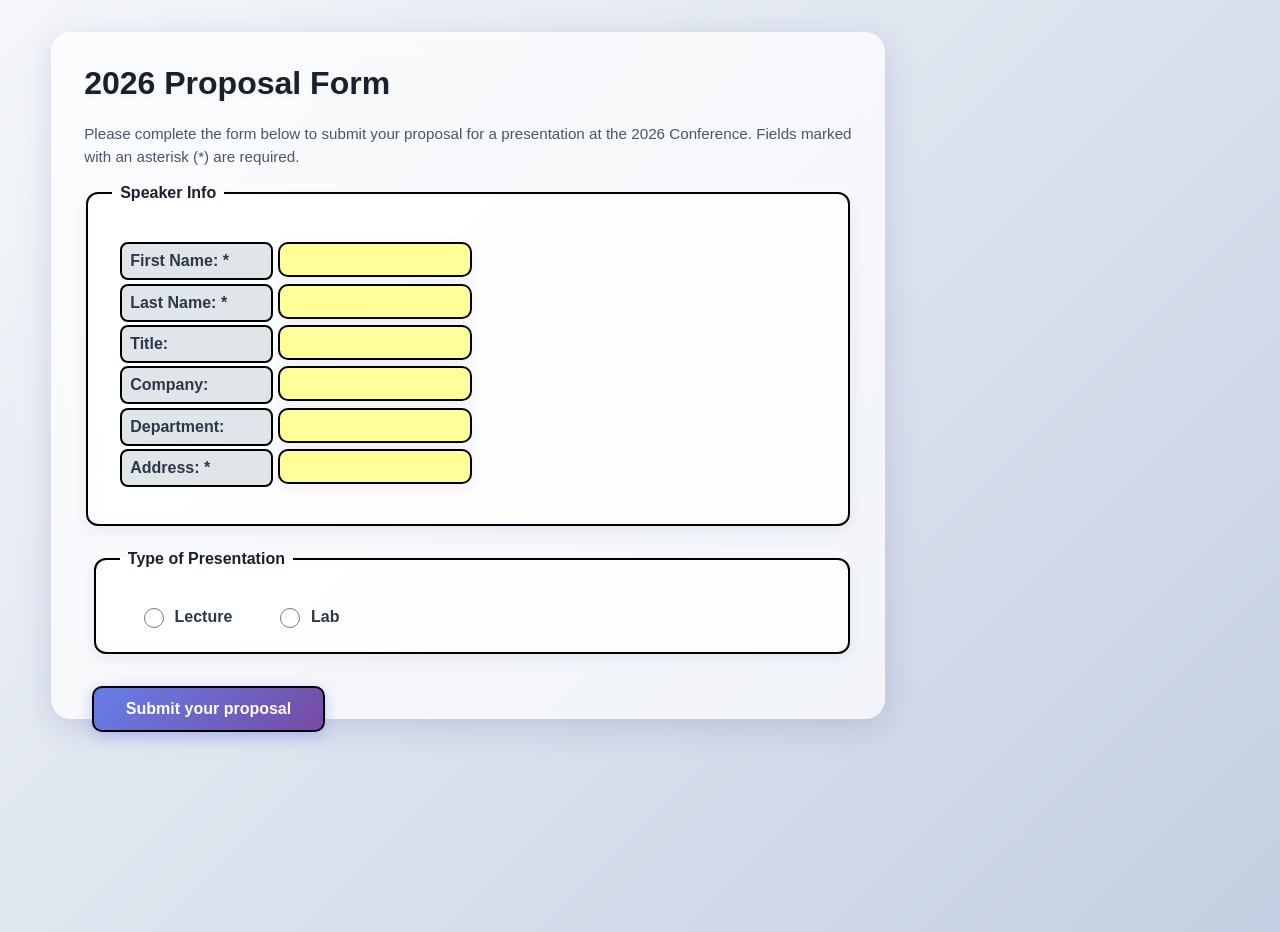
<file: index.html>
<!DOCTYPE html>
<html lang="en">
<head>
<meta charset="utf-8" />
<title>2026 Speaker Proposal Form</title>
 <link rel="stylesheet"  href="css/form.css" />  

 
 


   
<!--[if lt IE 9]>
  <script src="http://html5shiv.googlecode.com/svn/trunk/html5.js"></script>
  <![endif]-->

</head>

<body>

<div id="wrapper">
<form action="" method="post" id="proposal2014">

<div id="formcol1">


 <h1>2026 Proposal Form</h1>
 <p class="instructions">Please complete the form below to submit your proposal for a presentation at the 2026 Conference. Fields marked with an asterisk (*) are required.</p>
 <fieldset>
 <legend>Speaker Info</legend>
 <ul>
	<li>
        <label for="fstspkr1">First Name: *</label>
        <input id="fstspkr1" name="fstspkr1" type="text" class="reqfield" title="Required field" />
    </li>


 	<li>
        <label for="lstname1">Last Name: *</label>
        <input id="lstname1" name="lstname1" type="text" class="reqfield" title="Required field" />
    </li>

    <li>
        <label for="spkrtitle1">Title:</label>
        <input id="spkrtitle1" name="spkrtitle1" type="text" class="reqfield" maxlength="48" />
    </li>

    <li>
        <label for="company1">Company:</label>
	    <input id="company1" name="company1" type="text" class="reqfield">
    </li>

    <li>
        <label for="department1">Department:</label>
        <input id="department1" name="department1" type="text" class="reqfield"/>
    </li>
    <li>
        <label for="address1">Address: *</label>
	    <input id="address1" class="reqfield" name="address1" type="text" title="Required field" />
    </li>

</ul>
</fieldset>

</div> <!-- end of formcol1 div -->
    <div id="multchoice">
    <fieldset>
    <legend>Type of Presentation</legend>
    
        <p>
            <span><input value="1" id="TypeofPres_lec" name="p-type"  type="radio" /> <label for="TypeofPres_lec">Lecture</label> </span> 
            <span><input value="2" id="TypeofPres_lab" name="p-type" type="radio"  /><label for="TypeofPres_lab">Lab</label></span>
        </p>
    </fieldset>
           
 	<p class="submit-button">    
<input type="submit" value="Submit your proposal" /></p>
    </div> <!-- end of multchoice div -->


</form>

</div> <!-- end wrapper div -->
</body>
</html>
</file>
<file: css/form.css>
@charset "ISO-8859-1";
/* Background gradient for liquid glass effect */
body {
	background: linear-gradient(135deg, #f5f7fa 0%, #c3cfe2 100%);
	min-height: 100vh;
	font-family: -apple-system, BlinkMacSystemFont, 'Segoe UI', Roboto, 'Helvetica Neue', Arial, sans-serif;
	color: #2d3748;
	margin: 0;
	padding: 0;
}
/* form styling */

label { 

margin-right: .3em; 

width: 6.3em;  /* I made this deliberately wide – come up with your own optimal width */ 

display: inline-block; /* width will not work for “inline” elements such as “label”. Therefore we need to set it to “inline-block” */ 

}  

#formcol1 li {    

list-style:none; 

} 

#wrapper {
	width: 60%;
	margin-left: 4%;
	margin-top: 2em;
	margin-bottom: 2em;
	background: rgba(255, 255, 255, 0.7);
	backdrop-filter: blur(10px);
	-webkit-backdrop-filter: blur(10px);
	border-radius: 20px;
	padding: 2em;
	box-shadow: 0 8px 32px rgba(31, 38, 135, 0.15);
	border: 1px solid rgba(255, 255, 255, 0.25);
}

div#formcol1 {
	
	float:left;	
	width: 100%;
}

div#formcol1 h1 {
	color: #1a202c;
	text-shadow: 0 2px 4px rgba(0, 0, 0, 0.05);
	margin-top: 0;
}

div#formcol1 label {
	float:left;
	width:8.3em;
	text-align:left;
	display:block;
	padding: 0.5em;
	background: rgba(176, 190, 197, 0.4);
	backdrop-filter: blur(5px);
	-webkit-backdrop-filter: blur(5px);
	clear:right;
	border-radius: 8px;
	border: 2px solid #000;
	transition: all 0.3s ease;
	color: #2d3748;
	font-weight: bold;
	}

div#formcol1 label:hover {
	background: rgba(176, 190, 197, 0.6);
	box-shadow: 0 4px 12px rgba(31, 38, 135, 0.1);
}
	

div#formcol1 ul li {
	list-style-type:none;
	margin-left:-2em;
	margin-bottom:.4em;
	}

	
div#formcol1 input {
	
	margin-left:1.5em;
	text-align:left;
	display:block;
	clear:right;
	background: rgba(255, 255, 255, 0.8);
	backdrop-filter: blur(8px);
	-webkit-backdrop-filter: blur(8px);
	border: 2px solid #000;
	border-radius: 10px;
	padding: 0.6em 0.8em;
	transition: all 0.3s ease;
	box-shadow: 0 4px 15px rgba(31, 38, 135, 0.08);
	color: #2d3748;
	}

div#formcol1 input:hover {
	background: rgba(255, 255, 255, 0.95);
	box-shadow: 0 6px 20px rgba(31, 38, 135, 0.12);
}


/* div for radio buttons and check boxes */

#multchoice {
	clear:left;
	margin-left:1%;	
}

#multchoice fieldset {
	background: rgba(255, 255, 255, 0.6);
	backdrop-filter: blur(8px);
	-webkit-backdrop-filter: blur(8px);
	border: 2px solid #000;
	border-radius: 12px;
	padding: 1.5em;
	box-shadow: 0 4px 15px rgba(31, 38, 135, 0.08);
}

#multchoice legend {
	color: #1a202c;
	font-weight: 600;
}

#multchoice input[type="radio"], #multchoice input[type="checkbox"] {
	accent-color: #2d3748;
	cursor: pointer;
	width: 20px !important;
	height: 20px;
	margin: 0 0.8em 0 0;
}

#multchoice input, #multchoice span {
	float:left;
}

#multchoice span {	
	margin: 0 1.5em;
}

#multchoice label {
	color: #2d3748;
	cursor: pointer;
	width: auto;
	display: inline;
	margin: 0;
	font-weight: bold;
}

.submit-button {    
	margin: 2em 0;
	clear: both;
	width: 100%;
	text-align: center;
}

.submit-button input[type="submit"] {
	background: linear-gradient(135deg, #667eea 0%, #764ba2 100%);
	color: white;
	border: 2px solid #000;
	padding: 0.75em 2em;
	border-radius: 10px;
	cursor: pointer;
	font-size: 1em;
	font-weight: 600;
	transition: all 0.3s ease;
	box-shadow: 0 4px 15px rgba(102, 126, 234, 0.4);
	display: inline-block;
	min-width: 200px;
}

.submit-button input[type="submit"]:hover {
	transform: translateY(-2px);
	box-shadow: 0 6px 20px rgba(102, 126, 234, 0.6);
}

.submit-button input[type="submit"]:active {
	transform: translateY(0);
}

fieldset {
	border: 2px solid #000;
	border-radius: 12px;
	background: rgba(255, 255, 255, 0.5);
	backdrop-filter: blur(8px);
	-webkit-backdrop-filter: blur(8px);
	padding: 1.5em;
	margin-bottom: 1.5em;
	box-shadow: 0 4px 15px rgba(31, 38, 135, 0.08);
}

legend {
	color: #1a202c;
	font-weight: 600;
	padding: 0 0.5em;
}

p.instructions {
	color: #4a5568;
	font-size: 0.95em;
	line-height: 1.5;
}

/* keyboard and mouse focus highlighting for accessibility */
select:focus, select:active, input:focus, input:active, input:focus + label, input:active + label, label[for]:focus, label[for]:active { 
	color: #FFF !important; 
	background-color: #BB3D2F !important;
	outline: 3px solid #BB3D2F;
}

/* required field styling */
#formcol1 input.reqfield { 
	background: #FF9 !important; 
}

#formcol1 input.reqfield:hover {
	background: #FFB84D !important;
}

/* end of form css */
</file>
